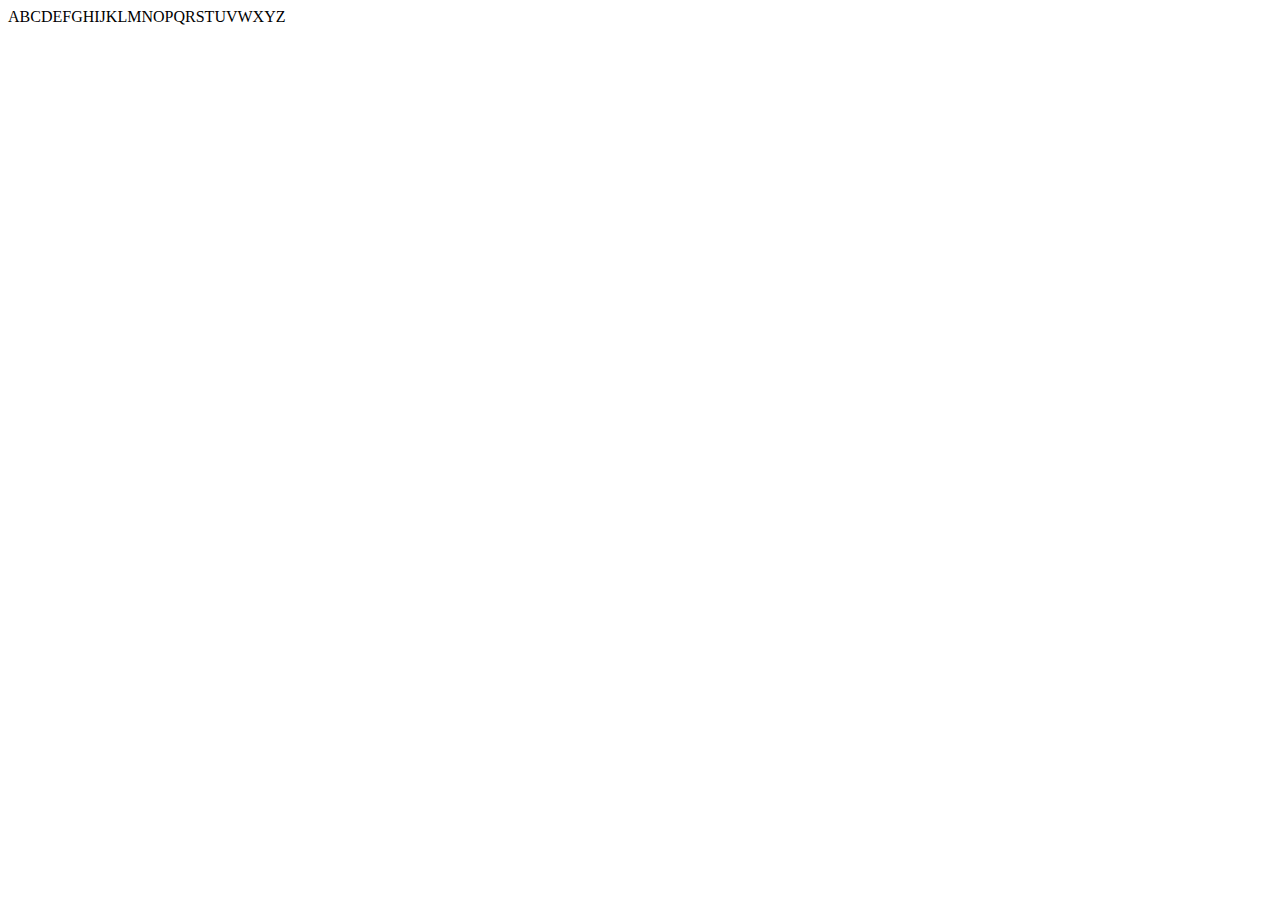
<file: index.html>
<!DOCTYPE html>
<html>	
<head>
	<meta charset="utf-8">
	<title>Steven Universe Hangman</title>
	<meta name="viewport" content="width=device-width, initial-scale=1">
	
</head>
<body>
	<div class="row x-center">
		<div class="letters row"></div>
	</div>
<script>
	//select random word - math.random
//present rules to user - include length of word
//take users input 
//store input
//calculate data into if correct or incorrect - index of, push to
//update playboard, keep user info (letters used)
//continue game until out of letters or lose/win of game - loop
//ask if want to play again 

//words.sort(function() {}
	//return 0.5 - Math.random();
	
	//{var gemsLeft; //number of guesses left
	//var battlesWon; //guesses right
	//var gemsLost; //guesses wrong
	//var weaponUsed; //letter guessed

	//function startWar( ){ //start game
		//words = "Pearl", "Amethyst", "Rose Quartz", "Peridot", "Ruby", "Saphire", "Bismuth", "Yellow Diamond", "Blue Diamond", "Pink Diamond", "White Diamond", "Jasper", "Holly Blue Agate", "Topaz", "Lapis Lazuli", "Garnet", "Opal", "Sugilite", "Alexandrite", "Rainbow Quartz", "Sardonnyx";}
		//gemsLeft = 3;
		//gemsLost = [];
		//battlesWon = [];
	//function getUserSelectedLetter() {
	//console.log($(this).text());
	// console.log(event.target.innerHTML)}


function getAllLetters() {
	var count = 65;
	var lettersWrap = document.querySelector('.letters');


	for ( count; count < 91; count++ ) {
		var letter = String.fromCharCode(count);
		var span = document.createElement('span');
		
		span.innerText = letter;
		lettersWrap.appendChild(span);
	}

	for ( count; count < 91; count++ ) {
		var letter = String.fromCharCode(count);
		
		$('.letters').append('<span class="row y-center x-center">' + letter + '</span>');
	}

	$('span').on('click', getUserSelectedLetter);

	var spans = document.querySelectorAll('.letters span');

	spans.forEach(function(span) {
		span.addEventListener('click', getUserSelectedLetter);
	});	
};

getAllLetters();

</script>
</body>
</html>
</file>
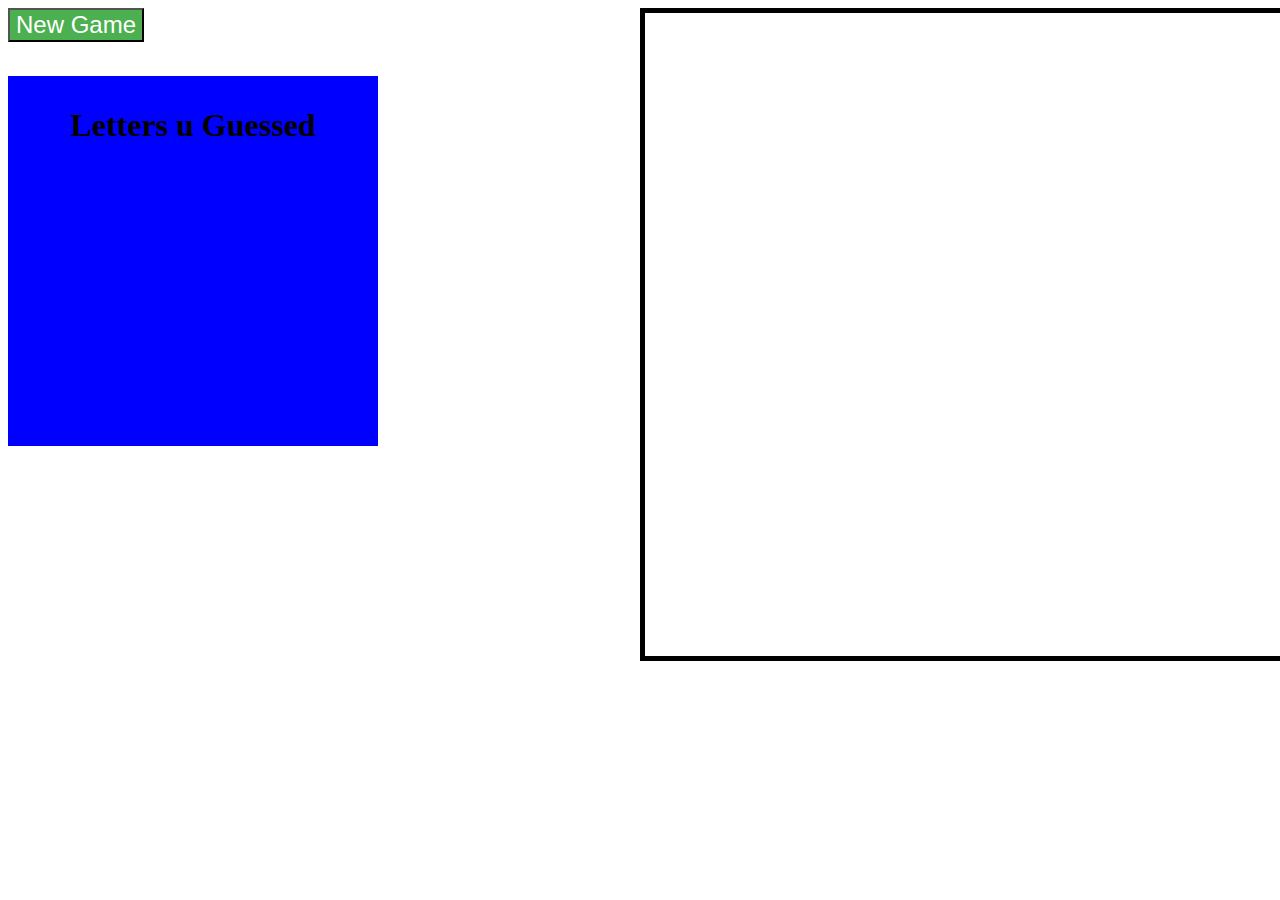
<file: design.html>
<html>

<head>
  <title>New Game</title>
  <style type="text/css">
    #B1 {
      background-color: #4CAF50;
      color: white;
      font-size: 24px;
    }
    #box2 {
      width: 350px;
      height: 350px;
      padding: 10px;
      background-color: blue;
      text-align: center;
    }
  </style>
</head>

<body>
  <div id="container" style="width:100%;">
    <div id="left" style="float:left;width:50%;">
      <div id="newgame">
        <button onclick="newGame()" id="B1">New Game</button>
        <br>
        <br>
      </div>
      <!--<div id="newgame1"></div>-->
      <div id="box1"></div>
      <div>
        <p id="placeforword"></p>
      </div>
      <div id="box2">
        <h1>Letters u Guessed</h1>
      </div>
    </div>
    <div id="right" style="float:right;width:50%;">
      <div>
        <canvas id="stage" width="643" height="643" style="border:5px solid #000000;"></canvas>
      </div>
    </div>
  </div>
</file>
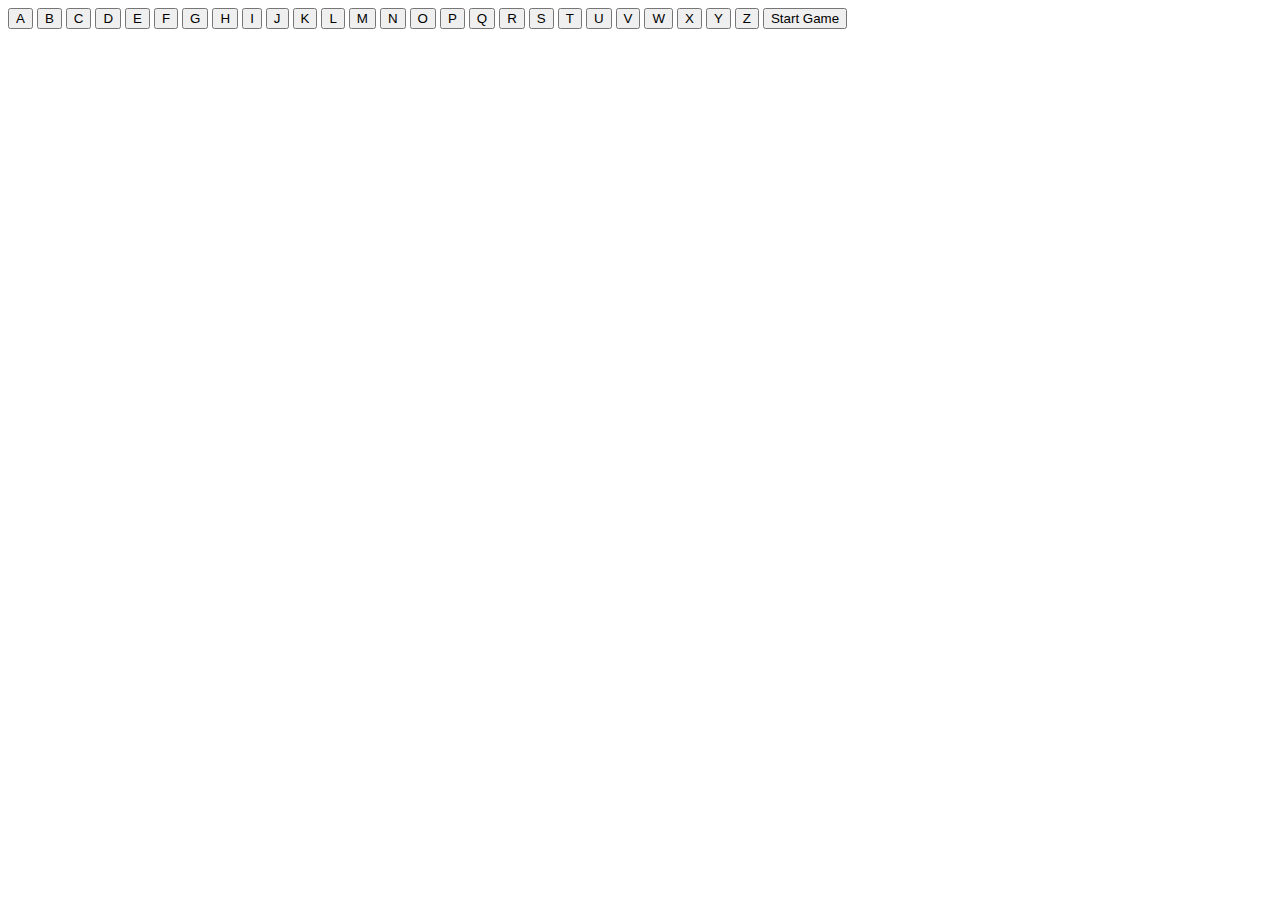
<file: Try2.html>
<!doctype html>
<html>

<head>
  <meta charset="utf-8">
  <meta name="viewport" content="width=device-width, initial-scale=1">
  <title>Hangman</title>

</head>

<body>

  <div id="divvy">
<input type="button" value="A"  onclick="msga()"/>
<input type="button" value="B"  onclick="msgb()"/>
<input type="button" value="C" onclick="msgc()"/>
<input type="button" value="D" onclick="msgd()"/>
<input type="button" value="E" onclick="msge()"/>
<input type="button" value="F" onclick="msgf()" />
<input type="button" value="G" onclick="msgg()"/>
<input type="button" value="H" onclick="msgh()"/>
<input type="button" value="I" onclick="msgi()" />
<input type="button" value="J" onclick="msgj()"/>
<input type="button" value="K" onclick="msgk()"/>
<input type="button" value="L" onclick="msgl()" />
<input type="button" value="M" onclick="msgm()"/>
<input type="button" value="N" onclick="msgn()"/>
<input type="button" value="O" onclick="msgo()" />
<input type="button" value="P" onclick="msgp()"/>
<input type="button" value="Q" onclick="msgq()"/>
<input type="button" value="R" onclick="msgr()" />
<input type="button" value="S" onclick="msgs()"/>
<input type="button" value="T" onclick="msgt()"/>
<input type="button" value="U" onclick="msgu()"/>
<input type="button" value="V" onclick="msgv()"/>
<input type="button" value="W" onclick="msgw()"/>
<input type="button" value="X" onclick="msgx()"/>
<input type="button" value="Y" onclick="msgy()"/>
<input type="button" value="Z" onclick="msgz()"/>
<input type="button" value="Start Game" onclick="chooseWord()"/>
  </div>
  <div id="butts">

  </div>


  <script>
  var words;
var chooseWord;
var userGuess;
var msga;
var check;
    //select random word - math.random
    //present rules to user - include length of word
    //take users input
    //store input
    //calculate data into if correct or incorrect - index of, push to
    //update playboard, keep user info (letters used)
    //continue game until out of letters or lose/win of game - loop
    //ask if want to play again
    //function getUserSelectedLetter() {
    //console.log($(this).text());

function msga(){
  var check = words.indexOf("A");
  if (check = -1)
    document.getElementById("butts").innerHTML = "a is not here";
};

function msgb(){
  var check = words.indexOf("B");
  document.getElementById("butts").innerHTML = "b";
};

function chooseWord() {
  var words = ["Pearl"] /*"Amethyst", "Rose Quartz", "Peridot", "Ruby", "Saphire", "Bismuth"];
  return words[parseInt(Math.random()*words.length)];*/
};




    /*function blanksFromAnswer ( answerWord ) {
    var result = "";};
    for ( i in answerWord ) {
        result = "_" + result;
    };
    return result;
    for (var i = 0; i < word.length; i++) {
      blanks[i] = "_";
    };
  };
  function win () { alert('You win!');  resetGame() ;};
  function lose () { alert('Oh no, you lose!'); resetGame(); };*/




  </script>
</body>

</html>
</file>
